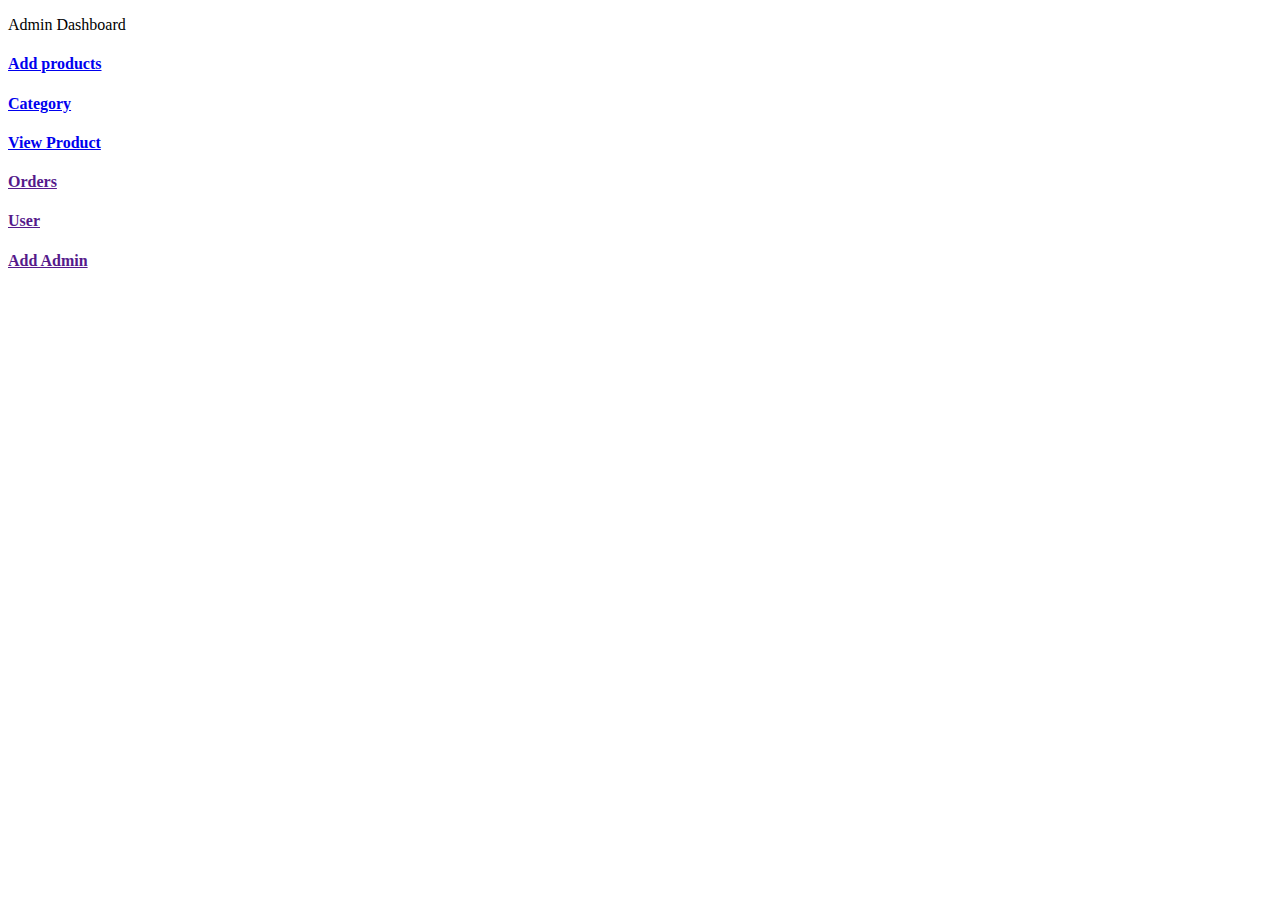
<file: src/main/resources/templates/admin/index.html>
<!DOCTYPE html>
<html lang="en" xmlns:th="http://www.thymeleaf.org"
	th:replace="~{base::layout(~{::section})}">
<head>
<meta charset="ISO-8859-1">
<title>Home</title>
</head>
<body>
    <section>
<div class="container p-5">
    <p class="text-center fs-3 mt-4">Admin Dashboard</p>
    <div class="row p-5">
        <div class="col-md-4 mt-2">
            <a href="/admin/loadAddProduct" class="text-decoration-none">

                <div class="card card-sh">
                    <div class="card-body text-center text-primary">                    
                        <i class="fa-solid fa-square-plus fa-3x text-primary"> </i>
                    <h4>Add products</h4>
                    </div>
                </div>
            </a>
        </div>

         <div class="col-md-4 mt-2">
            <a href="/admin/category" class="text-decoration-none">

                <div class="card card-sh">
                    <div class="card-body text-center text-primary">                    
                       <i class="fa-solid fa-list fa-3x text-warning"></i>
                    <h4>Category</h4>
                    </div>
                </div>
            </a>
        </div>
         <div class="col-md-4 mt-2">
            <a href="/admin/products" class="text-decoration-none">

                <div class="card card-sh">
                    <div class="card-body text-center text-primary">                    
                      <i class="fa-solid fa-table-list fa-3x text-success"></i>
                    <h4>View Product</h4>
                    </div>
                </div>
            </a>
        </div>
         <div class="col-md-4 mt-4">
            <a href="" class="text-decoration-none">

                <div class="card card-sh">
                    <div class="card-body text-center text-primary">                    
                        <i class="fa-solid fa-box-open fa-3x text-danger"></i>
                    <h4>Orders</h4>
                    </div>
                </div>
            </a>
        </div>
         <div class="col-md-4 mt-4">
            <a href="" class="text-decoration-none">

                <div class="card card-sh">
                    <div class="card-body text-center text-primary">                    
                       <i class="fa-regular fa-user fa-3x text-danger"></i>
                    <h4>User</h4>
                    </div>
                </div>
            </a>
        </div>

         <div class="col-md-4 mt-4">
            <a href="" class="text-decoration-none">

                <div class="card card-sh">
                    <div class="card-body text-center text-primary">                    
                     <i class="fa-solid fa-user-plus fa-3x text-primary"></i>
                    <h4>Add Admin</h4>
                    </div>
                </div>
            </a>
        </div>



    </div>
</div>
    </section>

</body>
</html>
</file>
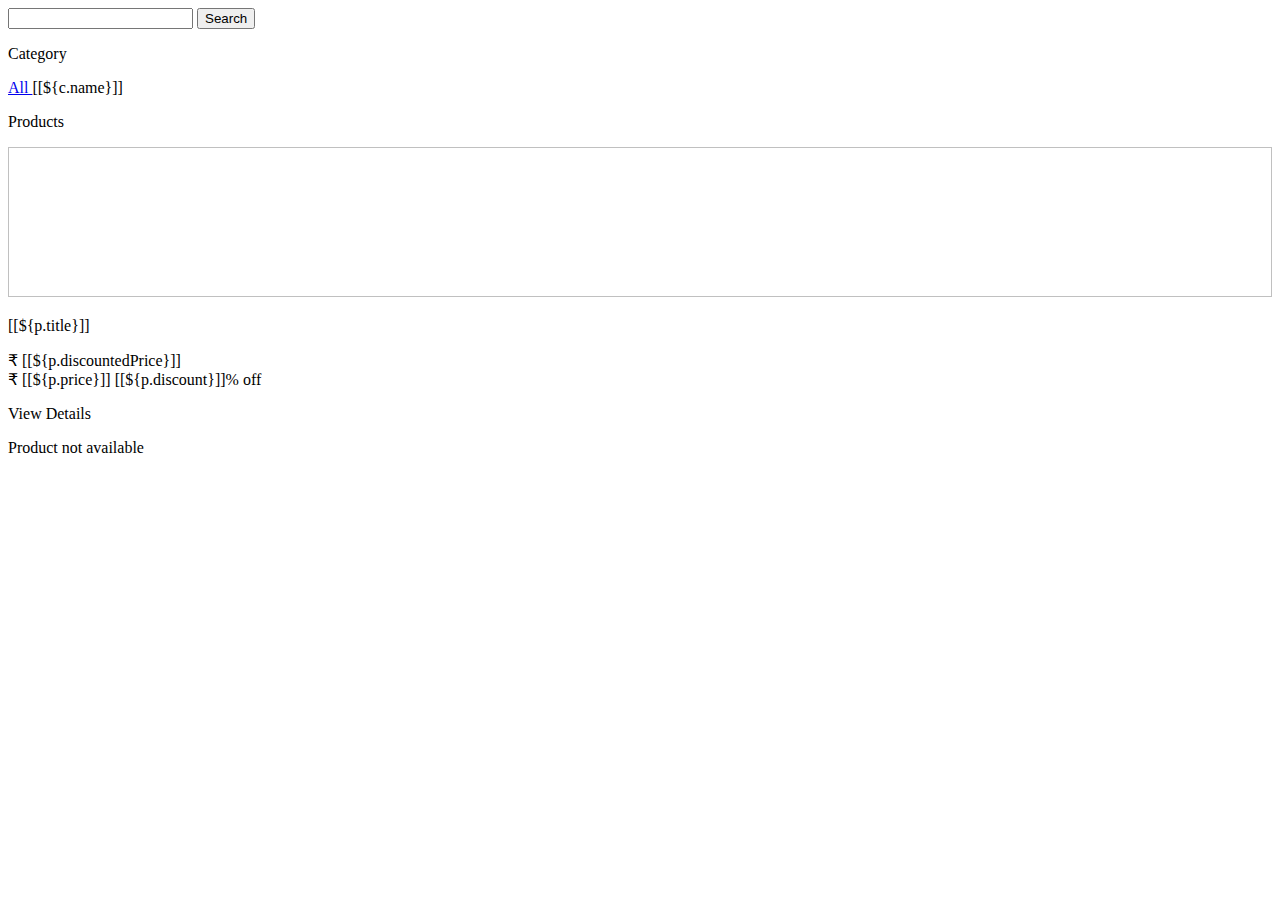
<file: src/main/resources/templates/product.html>
<!DOCTYPE html>
<html lang="en" xmlns:th="http://www.thymeleaf.org"
	th:replace="~{base::layout(~{::section})}">
<head>
<meta charset="ISO-8859-1">
<title>Insert title here</title>
</head>
<body>
	<section>
		<div class="container-fluid bg-primary p-5 mt-5 ">
			<div class="row">
				<div class="col-md-8 offset-md-2">
					<form>
						<div class="input-group">
							<input type="text" class="form-control" name="ch">
							<button class="btn btn-light text-dark ms-3 col-md-2">
								<i class="fa-solid fa-magnifying-glass"></i> Search
							</button>
						</div>
					</form>
				</div>
			</div>

		</div>


		<div class="container-fluid mt-1">
			<div class="row">

				<div class="col-md-2 p-0">

					<div class="card shadow-sm p-0 mb-5 bg-body-tertiary rounded">
						<div class="card-body">
							<div class="list-group">
								<p class="fs-5">Category</p>
								<a href="/products"
									th:classappend="${paramValue==''} ? 'active':''"
									class="list-group-item list-group-item-action"
									aria-current="true"> All </a> <a th:each="c:${categories}"
									th:href="@{'/products?category='+${c.name}}"
									th:classappend="${paramValue == c.name} ? 'active':''"
									class="list-group-item list-group-item-action">[[${c.name}]]</a>
							</div>
						</div>
					</div>
				</div>
				<div class="col-md-10">
					<div class="card shadow-sm p-3 mb-5 bg-body-tertiary rounded">
						<div class="card-body">
							<p class="fs-3 text-center">Products</p>
							<div class="row">

								<th:block th:if="${products.size >0}">
									<div class="col-md-3" th:each="p:${products}">
										<div class="card">
											<div class="card-body ">
												<img alt="" th:src="@{'/img/product_img/'+${p.image}}"
													width="100%" height="150px">
												<p class="fs-5 text-center">[[${p.title}]]</p>
												<div class="row text-center">
													<p class="fs-6 fw-bold ">
														<span>&#8377; [[${p.discountedPrice}]]</span> <br> <span
															class="text-decoration-line-through text-secondary">&#8377;
															[[${p.price}]]</span> <span class="fs-6 text-success">[[${p.discount}]]%
															off </span>
													</p>
													<a th:href="@{'/product/'+${p.id}}"
														class="btn btn-primary col-md-6 offset-md-3">View
														Details</a>
												</div>
											</div>
										</div>
									</div>
								</th:block>
								<th:block th:unless="${products.size>0}">
								<p class="fs-4 text-center mt-4 text-danger">Product not available</p>
								</th:block>
							</div>

						</div>
					</div>

				</div>
			</div>
		</div>

	</section>
</body>
</html>
</file>
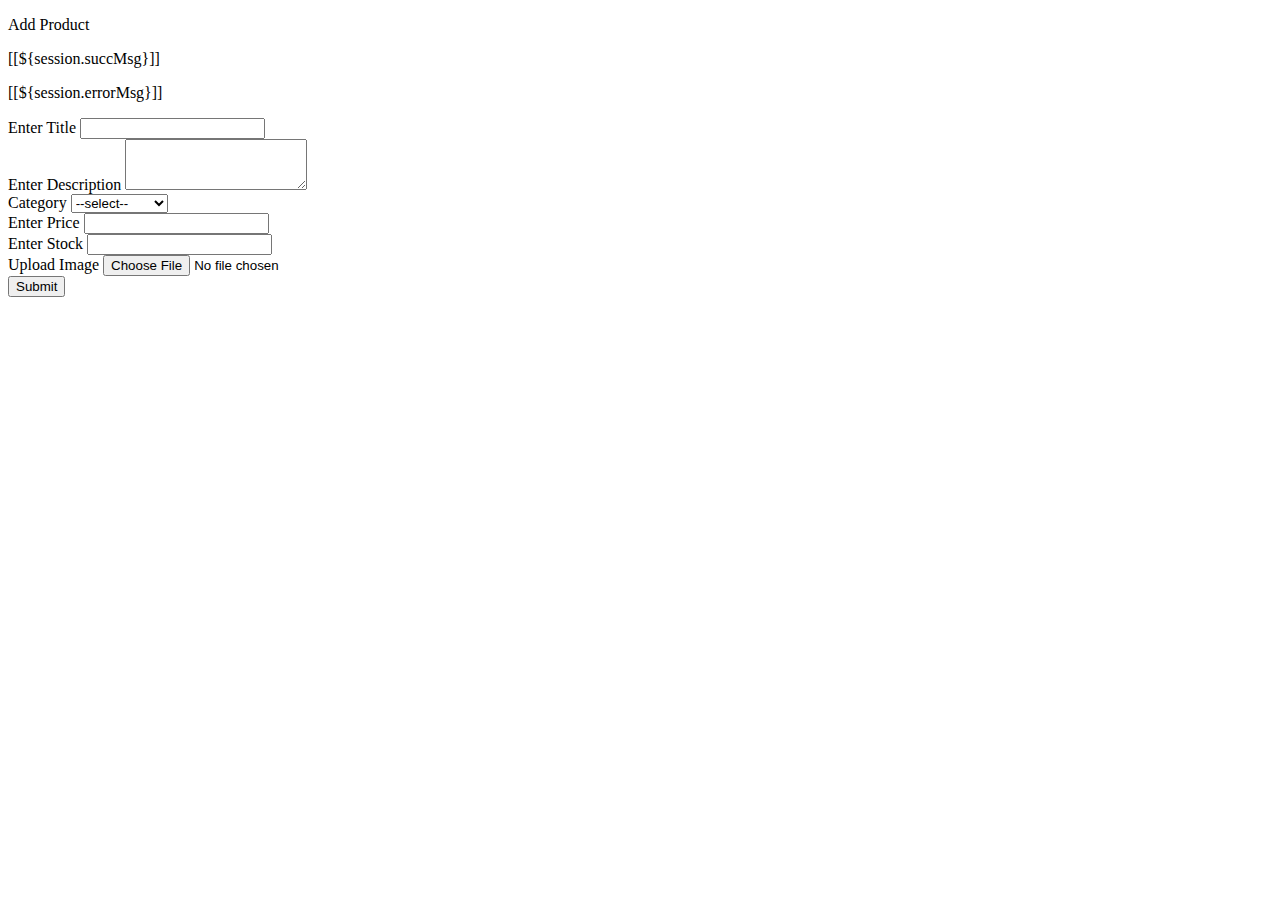
<file: src/main/resources/templates/admin/add_product.html>
<!DOCTYPE html>
<html lang="en" xmlns:th="http://www.thymeleaf.org"
	th:replace="~{base::layout(~{::section})}">
<head>
<meta charset="ISO-8859-1">
<title>Insert title here</title>
</head>
<body>
	<section>
		<div class="container p-5 mt-3">
			<div class="row">
				<div class="col-md-6 offset-md-3">
					<div class="card card-sh">
						<div class="card-header text-center ">
							<p class="fs-4">Add Product</p>

							<th:block th:if="${session.succMsg}">
								<p class="text-success fw-bold">[[${session.succMsg}]]</p>
								<th:block th:text="${@commnServiceImpl.removeSessionMessage()}"></th:block>
							</th:block>

							<th:block th:if="${session.errorMsg}">
								<p class="text-danger fw-bold">[[${session.errorMsg}]]</p>
								<th:block th:text="${@commnServiceImpl.removeSessionMessage()}"></th:block>
							</th:block>

						</div>
						<div class="card-body">
							<form action="/admin/saveProduct" method="post"
								enctype="multipart/form-data">
								<div class="mb-3">
									<label>Enter Title</label> <input type="text" name="title"
										class="form-control">
								</div>

								<div class="mb-3">
									<label>Enter Description</label>
									<textarea rows="3" cols="" class="form-control"
										name="description"></textarea>
								</div>

								<div class="mb-3">
									<label>Category</label> <select class="form-control"
										name="category">
										<option>--select--</option>
										<option th:each="c:${categories}">[[${c.name}]]</option>
									</select>
								</div>

								<div class="mb-3">
									<label>Enter Price</label> <input type="number" name="price"
										class="form-control">
								</div>
								<div class="row">

									<div class="mb-3 col">
										<label>Enter Stock</label> <input type="text" name="stock"
											class="form-control">
									</div>

									<div class="mb-3 col">
										<label>Upload Image</label> <input type="file" name="file"
											class="form-control">
									</div>
								</div>
								<button class="btn btn-primary col-md-12">Submit</button>
							</form>
						</div>
					</div>
				</div>
			</div>
		</div>
	</section>
</body>
</html>
</file>
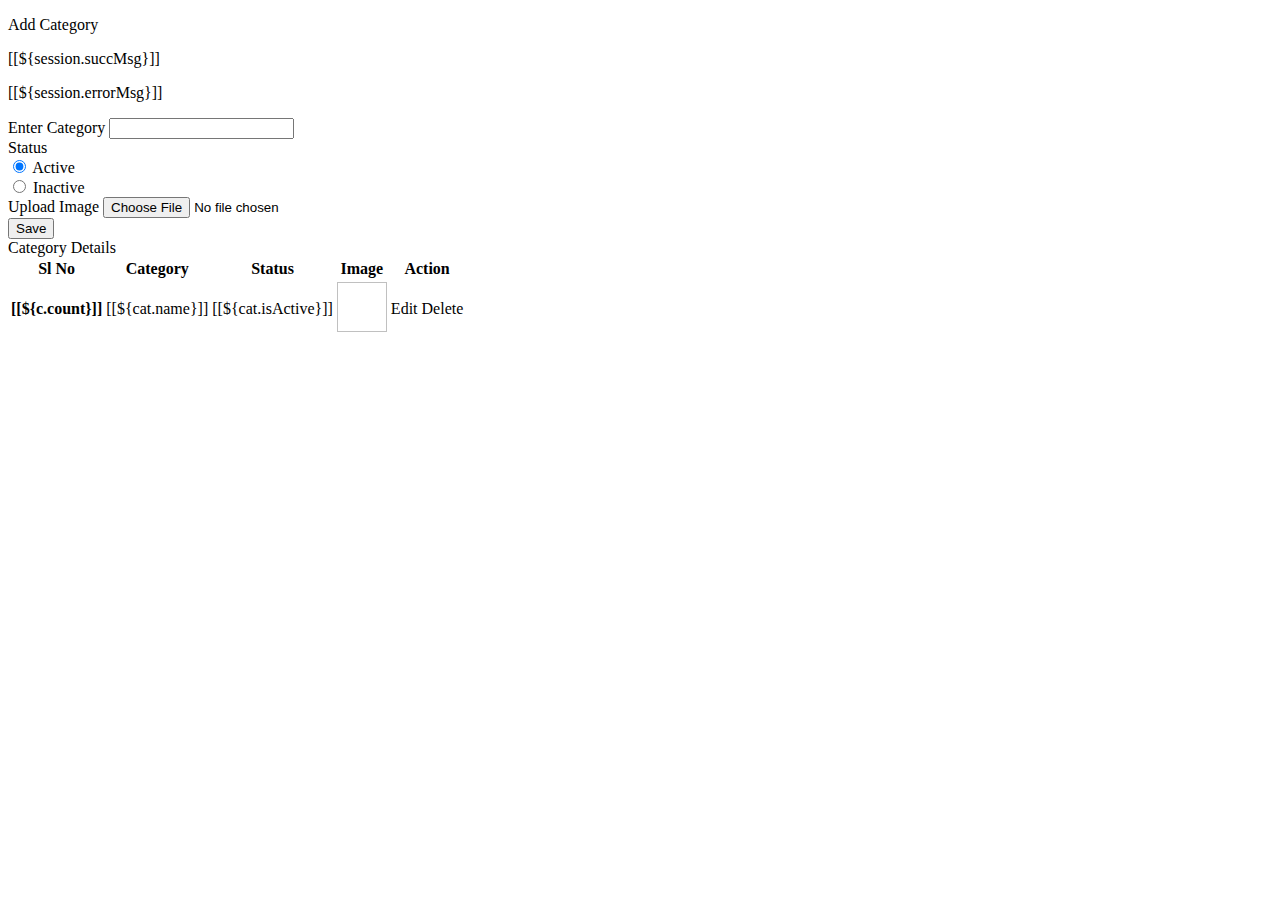
<file: src/main/resources/templates/admin/category.html>
<!DOCTYPE html>
<html lang="en" xmlns:th="http://www.thymeleaf.org"
	th:replace="~{base::layout(~{::section})}">
<head>
<meta charset="ISO-8859-1">
<title>Insert title here</title>
</head>
<body>
	<section>
		<div class="container-fluid p-5 mt-5">
			<div class="row">
				<div class="col-md-3">
					<div class="card card-sh">
						<div class="card-header text-center ">
							<p class="fs-4">Add Category</p>
							<th:block th:if="${session.succMsg}">
								<p class="text-success fw-bold">[[${session.succMsg}]]</p>
								<th:block th:text="${@commnServiceImpl.removeSessionMessage()}"></th:block>
							</th:block>

							<th:block th:if="${session.errorMsg}">
								<p class="text-danger fw-bold">[[${session.errorMsg}]]</p>
								<th:block th:text="${@commnServiceImpl.removeSessionMessage()}"></th:block>
							</th:block>

						</div>
						<div class="card-body">
							<form action="/admin/saveCategory" method="post"
								enctype="multipart/form-data">
								<div class="mb-3">
									<label>Enter Category</label> <input type="text" name="name"
										class="form-control">
								</div>

								<div class="mb-3">
									<label>Status</label>

									<div class="form-check">
										<input class="form-check-input" type="radio" checked
											value="true" name="active" id="flexRadioDefault1">
										<label class="form-check-label" for="flexRadioDefault1">
											Active </label>
									</div>
									<div class="form-check">
										<input class="form-check-input" type="radio" name="active"
											value="false" id="flexRadioDefault2"> <label
											class="form-check-label" for="flexRadioDefault2">
											Inactive </label>
									</div>

								</div>

								<div class="mb-3">
									<label>Upload Image</label> <input type="file" name="file"
										class="form-control">
								</div>
								<button class="btn btn-primary col-md-12 mt-2">Save</button>
							</form>
						</div>
					</div>
				</div>

				<div class="col-md-8">
					<div class="card card-sh">
						<div class="card-header text-center fs-4">Category Details</div>
						<div class="card-body">
							<table class="table">
								<thead>
									<tr>
										<th scope="col">Sl No</th>
										<th scope="col">Category</th>
										<th scope="col">Status</th>
										<th scope="col">Image</th>
										<th scope="col">Action</th>
									</tr>
								</thead>
								<tbody>
									<tr th:each="cat,c:${categorys}">
										<th scope="row">[[${c.count}]]</th>
										<td>[[${cat.name}]]</td>
										<td>[[${cat.isActive}]]</td>
										<td><img
											th:src="@{'/img/category_img/'+${cat.imageName}}"
											width="50px" height="50px"></td>
										<td><a th:href="@{'/admin/loadEditCategory/'+${cat.id}}" class="btn btn-primary btn-sm"><i
												class="fa-solid fa-pen-to-square  fa-1x"></i> Edit </a> 
												
											<a
											th:href="@{'/admin/deleteCategory/'+${cat.id}}"
											class="btn btn-danger btn-sm"><i
												class="fa-solid fa-trash  fa-1x"></i>Delete</a></td>
									</tr>

								</tbody>
							</table>
						</div>
					</div>

				</div>

			</div>
		</div>
	</section>
</body>
</html>
</file>
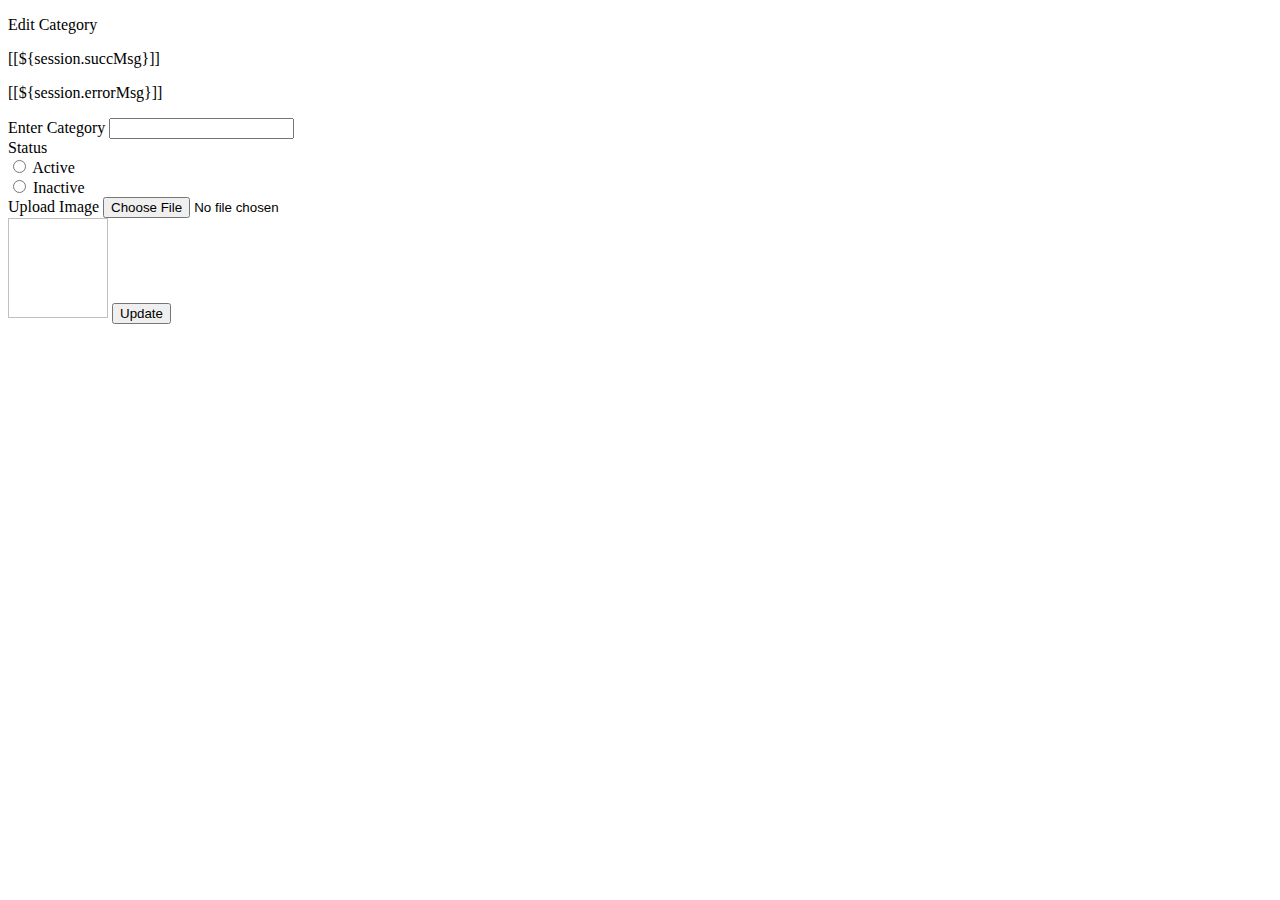
<file: src/main/resources/templates/admin/edit_category.html>
<!DOCTYPE html>
<html lang="en" xmlns:th="http://www.thymeleaf.org"
	th:replace="~{base::layout(~{::section})}">
<head>
<meta charset="ISO-8859-1">
<title>Insert title here</title>
</head>
<body>
	<section>
		<div class="container-fluid p-5 mt-5">
			<div class="row">
				<div class="col-md-3 offset-md-5">
					<div class="card card-sh">
						<div class="card-header text-center ">
							<p class="fs-4">Edit Category</p>
							<th:block th:if="${session.succMsg}">
								<p class="text-success fw-bold">[[${session.succMsg}]]</p>
								<th:block th:text="${@commnServiceImpl.removeSessionMessage()}"></th:block>
							</th:block>

							<th:block th:if="${session.errorMsg}">
								<p class="text-danger fw-bold">[[${session.errorMsg}]]</p>
								<th:block th:text="${@commnServiceImpl.removeSessionMessage()}"></th:block>
							</th:block>

						</div>
						<div class="card-body">
							<form action="/admin/updateCategory" method="post"
								enctype="multipart/form-data">
								<input type="hidden" name="id" th:value="${category.id}">
								<div class="mb-3">
									<label>Enter Category</label> <input type="text" name="name"
										th:value="${category.name}" class="form-control">
								</div>

								<div class="mb-3">
									<label>Status</label>

									<div class="form-check">
										<input class="form-check-input" type="radio"
											th:checked="${category.isActive==true}" value="true"
											name="active" id="flexRadioDefault1"> <label
											class="form-check-label" for="flexRadioDefault1">
											Active </label>
									</div>
									<div class="form-check">
										<input class="form-check-input" type="radio" name="active"
											th:checked="${category.isActive==false}" value="false"
											id="flexRadioDefault2"> <label
											class="form-check-label" for="flexRadioDefault2">
											Inactive </label>
									</div>

								</div>

								<div class="mb-3">
									<label>Upload Image</label> <input type="file" name="file"
										class="form-control">
								</div>
								<img th:src="@{'/img/category_img/'+${category.imageName}}"
									width="100px" height="100px">
								<button class="btn btn-primary col-md-12 mt-2">Update</button>
							</form>
						</div>
					</div>
				</div>



			</div>
		</div>
	</section>
</body>
</html>
</file>
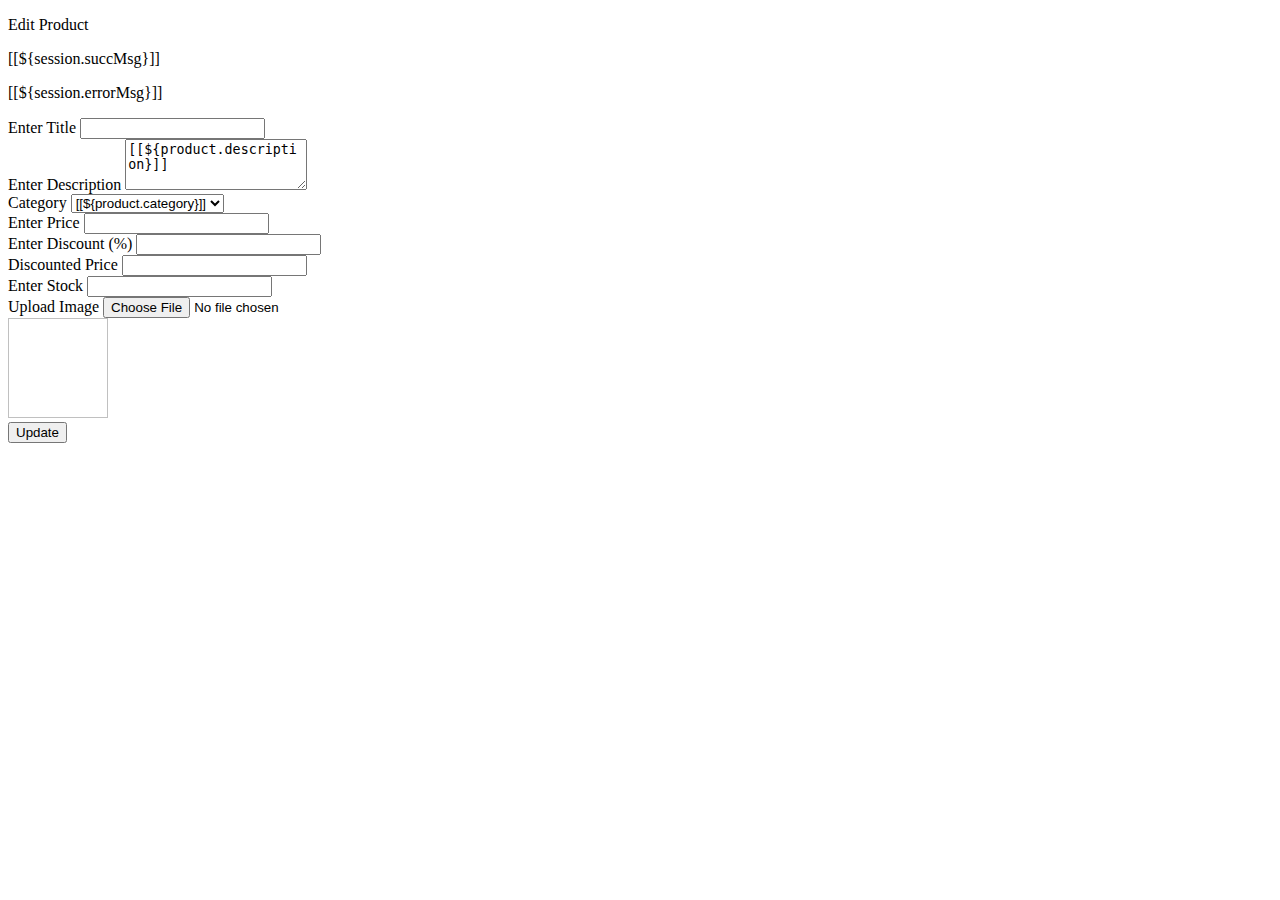
<file: src/main/resources/templates/admin/edit_product.html>
<!DOCTYPE html>
<html lang="en" xmlns:th="http://www.thymeleaf.org"
	th:replace="~{base::layout(~{::section})}">
<head>
<meta charset="ISO-8859-1">
<title>Insert title here</title>
</head>
<body>
	<section>
		<div class="container p-5 mt-3">
			<div class="row">
				<div class="col-md-6 offset-md-3">
					<div class="card card-sh">
						<div class="card-header text-center ">
							<p class="fs-4">Edit Product</p>

							<th:block th:if="${session.succMsg}">
								<p class="text-success fw-bold">[[${session.succMsg}]]</p>
								<th:block th:text="${@commnServiceImpl.removeSessionMessage()}"></th:block>
							</th:block>

							<th:block th:if="${session.errorMsg}">
								<p class="text-danger fw-bold">[[${session.errorMsg}]]</p>
								<th:block th:text="${@commnServiceImpl.removeSessionMessage()}"></th:block>
							</th:block>

						</div>
						<div class="card-body">
							<form action="/admin/updateProduct" method="post"
								enctype="multipart/form-data">
								<input type="hidden" name="id" th:value="${product.id}">
								<div class="mb-3">
									<label>Enter Title</label> <input type="text" name="title"
										th:value="${product.title}" class="form-control">
								</div>

								<div class="mb-3">
									<label>Enter Description</label>
									<textarea rows="3" cols="" class="form-control"
										name="description">[[${product.description}]]</textarea>
								</div>

								<div class="mb-3">
									<label>Category</label> <select class="form-control"
										name="category">
										<option>[[${product.category}]]</option>
										<option th:each="c:${categories}">[[${c.name}]]</option>
									</select>
								</div>

								<div class="mb-3">
									<label>Enter Price</label> <input type="number" name="price"
										th:value="${product.price}" class="form-control">
								</div>



								<div class="row">
									<div class="mb-3 col">
										<label>Enter Discount (%)</label> <input type="number"
											name="discount" th:value="${product.discount}"
											class="form-control">
									</div>
									
									<div class="mb-3 col">
										<label>Discounted Price</label> 
										<input type="number"  th:value="${product.discountedPrice}" class="form-control" readonly>
									</div>
								</div>



								<div class="row">

									<div class="mb-3 col">
										<label>Enter Stock</label> <input type="text" name="stock"
											th:value="${product.stock}" class="form-control">
									</div>

									<div class="mb-3 col">
										<label>Upload Image</label> <input type="file" name="file"
											class="form-control">
									</div>

									<div class="mt-1">
										<img th:src="@{'/img/product_img/'+${product.image}}"
											width="100px" height="100px">
									</div>

								</div>
								<button class="btn btn-primary col-md-12">Update</button>
							</form>
						</div>
					</div>
				</div>
			</div>
		</div>
	</section>
</body>
</html>
</file>
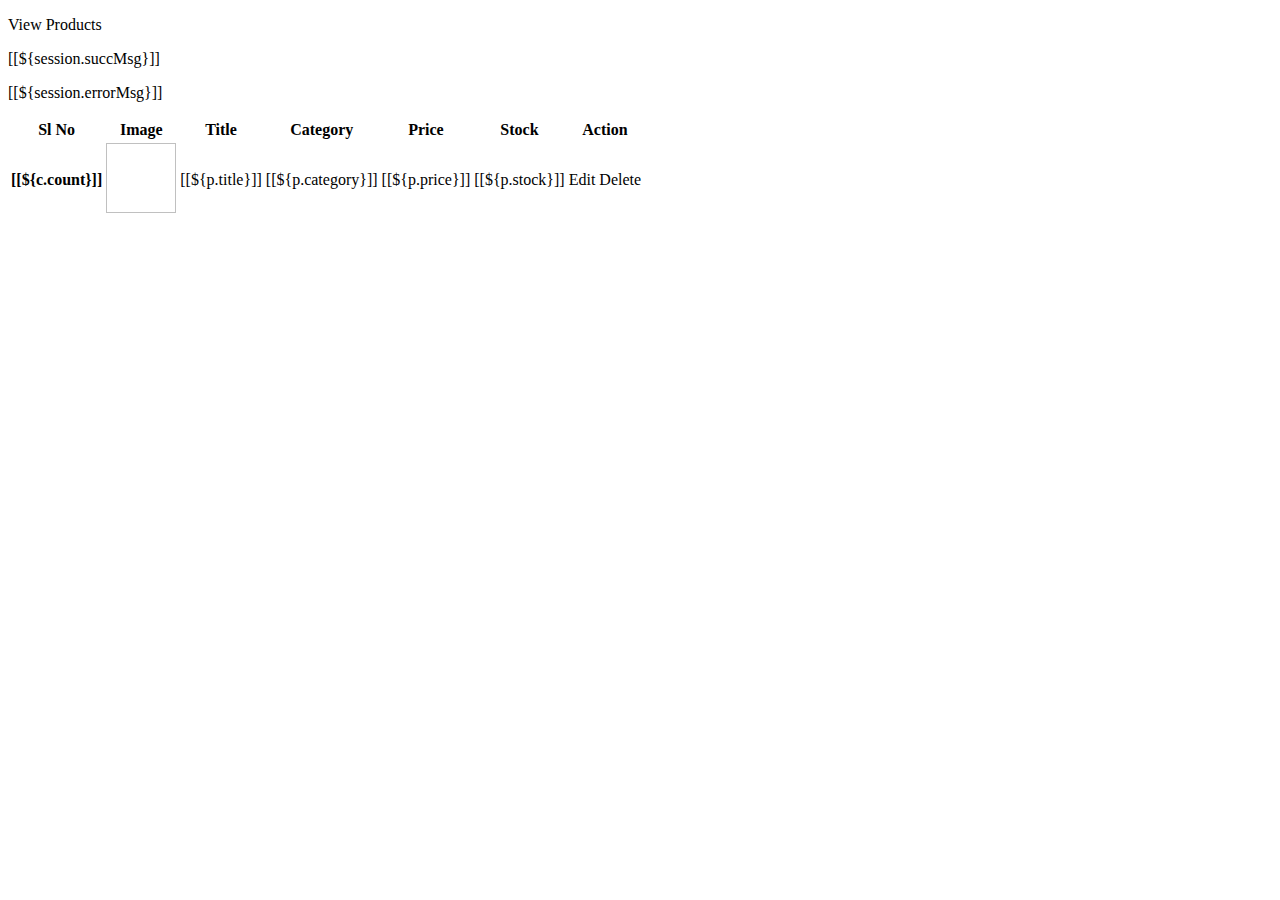
<file: src/main/resources/templates/admin/products.html>
<!DOCTYPE html>
<html lang="en" xmlns:th="http://www.thymeleaf.org"
	th:replace="~{base::layout(~{::section})}">
<head>
<meta charset="ISO-8859-1">
<title>Insert title here</title>
</head>
<body>
	<section>
		<div class="container mt-5 p-5">

			<div class="card card-sh">
				<div class="card-header text-center">
					<p class="fs-4">View Products</p>
					<th:block th:if="${session.succMsg}">
						<p class="text-success fw-bold">[[${session.succMsg}]]</p>
						<th:block th:text="${@commnServiceImpl.removeSessionMessage()}"></th:block>
					</th:block>

					<th:block th:if="${session.errorMsg}">
						<p class="text-danger fw-bold">[[${session.errorMsg}]]</p>
						<th:block th:text="${@commnServiceImpl.removeSessionMessage()}"></th:block>
					</th:block>
				</div>
				<div class="card-body">
					<table class="table">
						<thead>
							<tr>
								<th scope="col">Sl No</th>
								<th scope="col">Image</th>
								<th scope="col">Title</th>
								<th scope="col">Category</th>
								<th scope="col">Price</th>
								<th scope="col">Stock</th>
								<th scope="col">Action</th>
							</tr>
						</thead>
						<tbody>
							<tr th:each="p,c:${products}">
								<th scope="row">[[${c.count}]]</th>
								<td><img th:src="@{'/img/product_img/'+${p.image}}"
									width="70px" height="70px"></td>
								<td>[[${p.title}]]</td>
								<td>[[${p.category}]]</td>
								<td>[[${p.price}]]</td>
								<td>[[${p.stock}]]</td>
								<td><a th:href="@{'/admin/loadEditProduct/'+${p.id}}" class="btn btn-sm btn-primary"><i
										class="fa-solid fa-pen-to-square"></i>Edit</a>
										
										 <a
									th:href="@{'/admin/deleteProduct/'+${p.id}}"
									class="btn btn-sm btn-danger"><i class="fa-solid fa-trash"></i>
										Delete</a></td>
							</tr>

						</tbody>
					</table>
				</div>
			</div>
		</div>

	</section>
</body>
</html>
</file>
